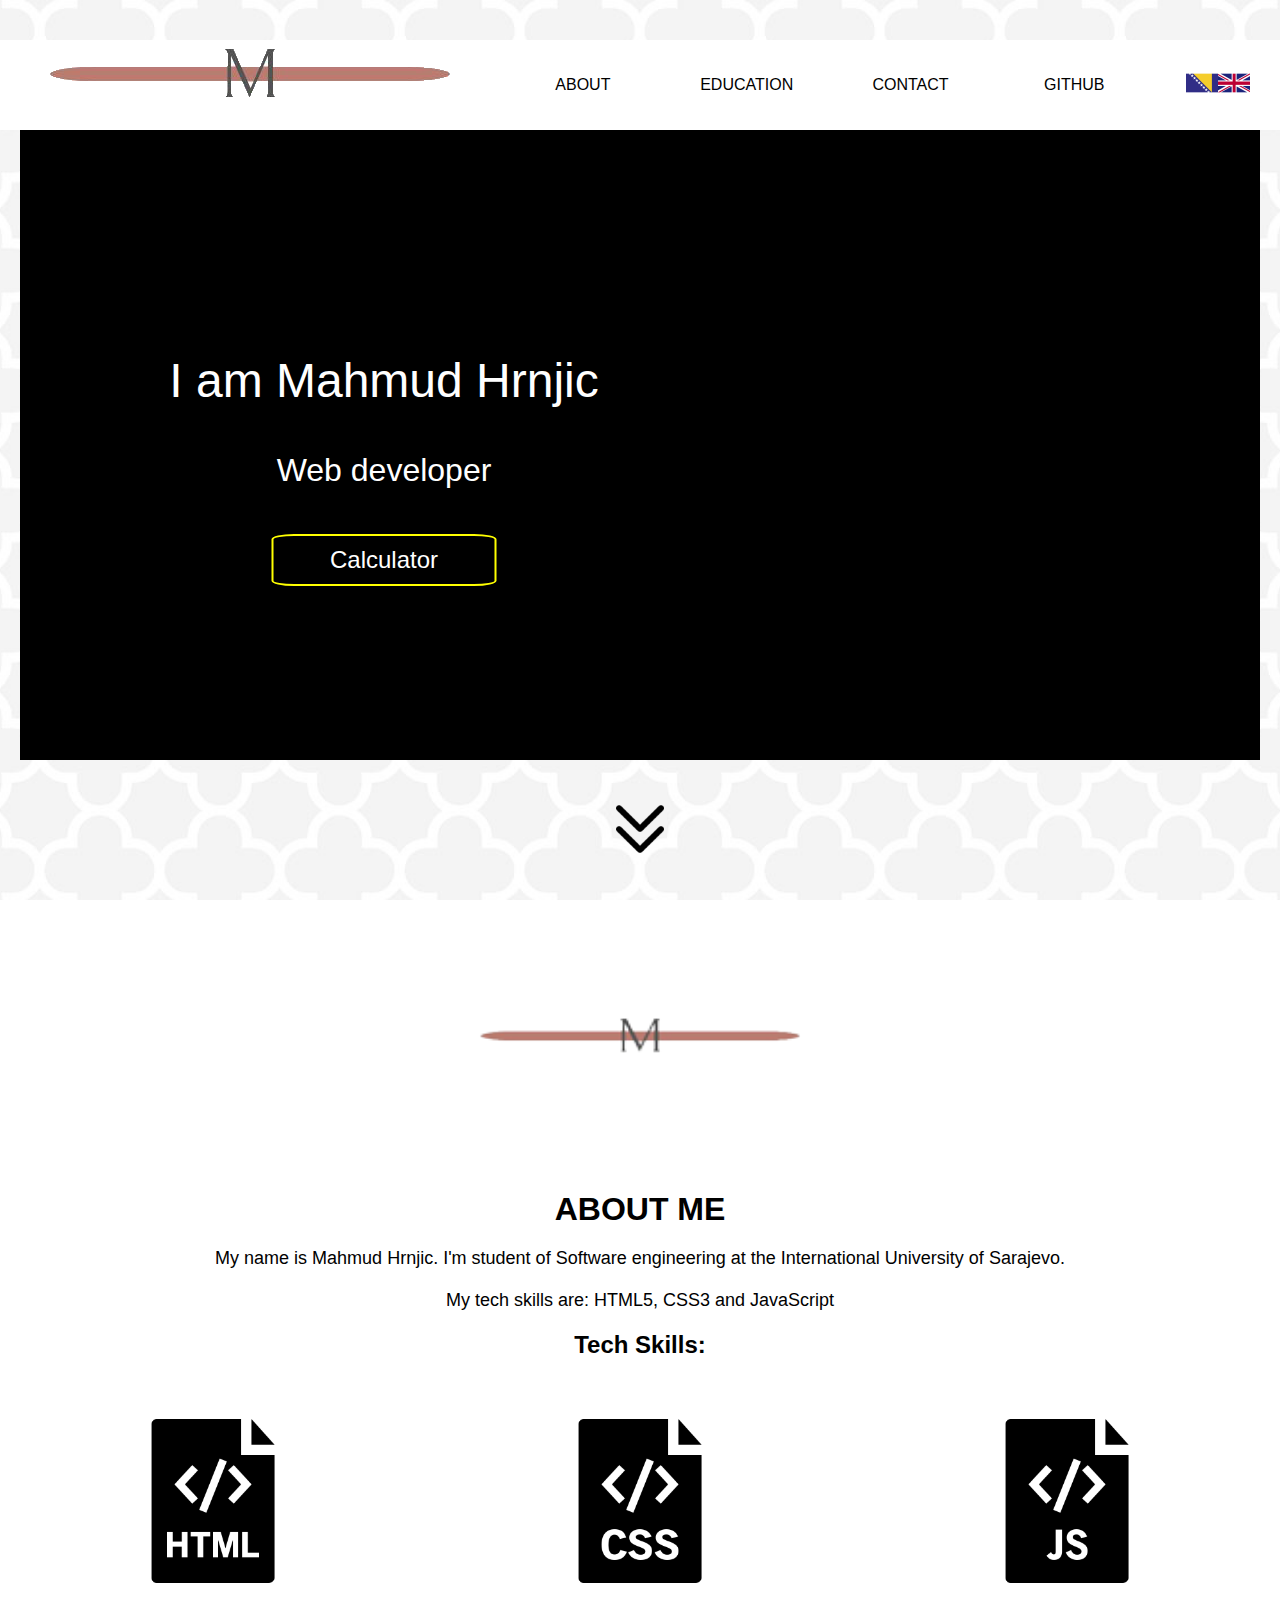
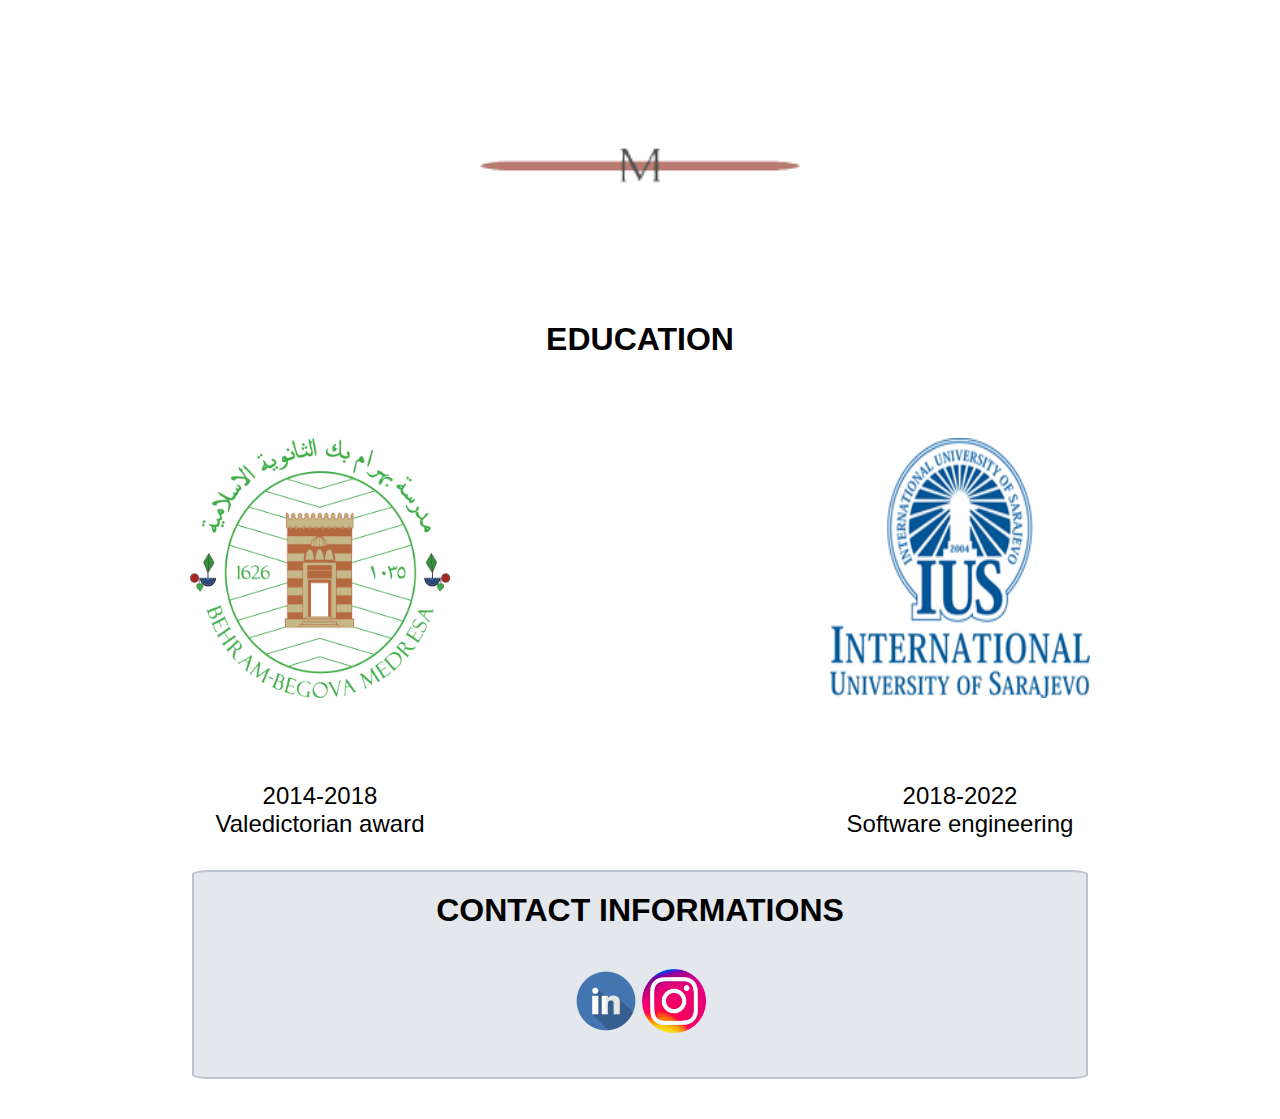
<file: index.html>
<!DOCTYPE html>
<html>
<head>
	<title></title>
	<meta charset="utf-8">
	<meta name="viewport" content="width=device-width, initial-scale=1">
	<title></title>
	<link rel="stylesheet" type="text/css" href="style.css">
</head>
<body>


<header id="header">
	<div id=logoHeader><img class="headerLogo" src="logo.png"></div>
	<div class="headerItems"><a href="#about" style="color: black">ABOUT</a></div>
	<div class="headerItems"><a href="#education" style="color: black">EDUCATION</a></div>
	<div class="headerItems"><a href="#contact" style="color: black">CONTACT</a></div>
	<div class="headerItems"><a href="index2.html" style="color: black">GITHUB</a></div>
</div>


	<div id="languages"><a href="index4.html"><img class="lang" src="bosnian.png"></a><a href="index.html"><img class="lang" src="english.png"></a></div>
</header>

<div id="title">
	<p id="naslov">I am Mahmud Hrnjic</p>
	<p id="podnaslov">Web developer</p>
	<a href="index3.html" target="_blank"><p id="calc">Calculator</p></a>
</div>

<div class="scroll"><a href="#about"><img class="arrow" src="arrow.png"></a></div>



<div class="content" id="about">
	
	<header class="logoHeader"><img class="logo" src="logo.gif"></header>
	<h1>ABOUT ME</h1>
	<p id="aboutMe">
	My name is Mahmud Hrnjic.
	I'm student of Software engineering at the International University of Sarajevo.<br><br>
	My tech skills are: HTML5, CSS3 and JavaScript
    </p>
    <h2>Tech Skills:</h2>
    <div id="techSkills">
    	<div class="ss"><img class="techSkillsIcons" src="html.png"></div>
    	<div class="ss"><img class="techSkillsIcons" src="css.png"></div>
    	<div class="ss"><img class="techSkillsIcons" src="js.png"></div>
    </div>

</div>


<div class="content" id="education">
	<header class="logoHeader"><img class="logo" src="logo.gif"></header>
	<h1>EDUCATION</h1>
	<div id="edu">
    	<div class="ee"><img class="eduIcons" src="bbm.png"></div>
    	<div class="ee"><img class="eduIcons" src="ius.png"></div>
    </div>

    <div id="eduCaptions">
    	<p class="cc">2014-2018<br>Valedictorian award</p>
    	<p class="cc">2018-2022<br>Software engineering</p>
    </div>
</div>



<div class="content" id="contact">
	<h1>CONTACT INFORMATIONS</h1>
	<div id="cont">
		<a href="https://ba.linkedin.com/in/mahmud-hrnjic-1b62b7177" target="_blank"><img onmouseover="bigImg" class="contactIcons" src="linkedin.png"></a>
		<a href="https://www.instagram.com/mahmudhrnjic/?hl=en" target="_blank"><img class="contactIcons" src="instagram.png"></a>
	</div>
</div>
</body>
</html>
</file>
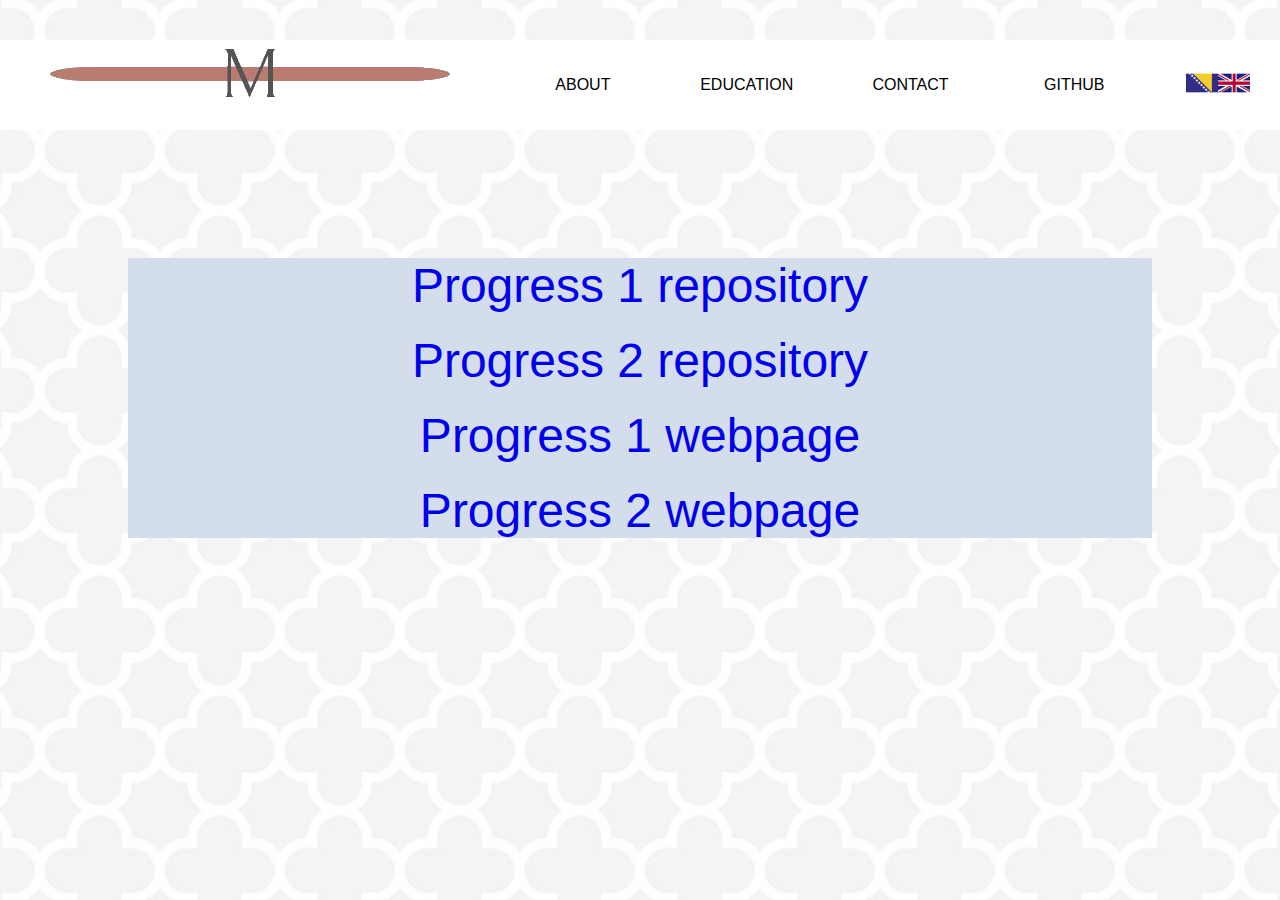
<file: index2.html>
<!DOCTYPE html>
<html>
<head>
	<title></title>
	<link rel="stylesheet" type="text/css" href="style.css">
	<meta charset="utf-8">
	<meta name="viewport" content="width=device-width, initial-scale=1">
</head>
<body>
	<header id="header">
	<div id=logoHeader><img class="headerLogo" src="logo.png"></div>
	<div class="headerItems"><a href="index.html" style="color: black">ABOUT</a></div>
	<div class="headerItems"><a href="index.html" style="color: black">EDUCATION</a></div>
	<div class="headerItems"><a href="index.html" style="color: black">CONTACT</a></div>
	<div class="headerItems"><a href="index.html" style="color: black">GITHUB</a></div>
</div>


	<div id="languages"><img class="lang" src="bosnian.png"><img class="lang" src="english.png"></div>
</header>

<div id="git">
	<ul id="list">
		<a href="https://github.com/mahmudhrnjic/Resume-progress" target="_blank"><li>Progress 1 repository</li></a>
		<a href="https://github.com/mahmudhrnjic/Resume-progress2" target="_blank"><li>Progress 2 repository</li></a>
		<a href="https://mahmudhrnjic.github.io/Resume-progress/" target="_blank"><li>Progress 1 webpage</li></a>
		<a href="https://mahmudhrnjicresume.netlify.com/" target="_blank"><li>Progress 2 webpage</li></a>
	</ul>
</div>
</body>
</html>
</file>
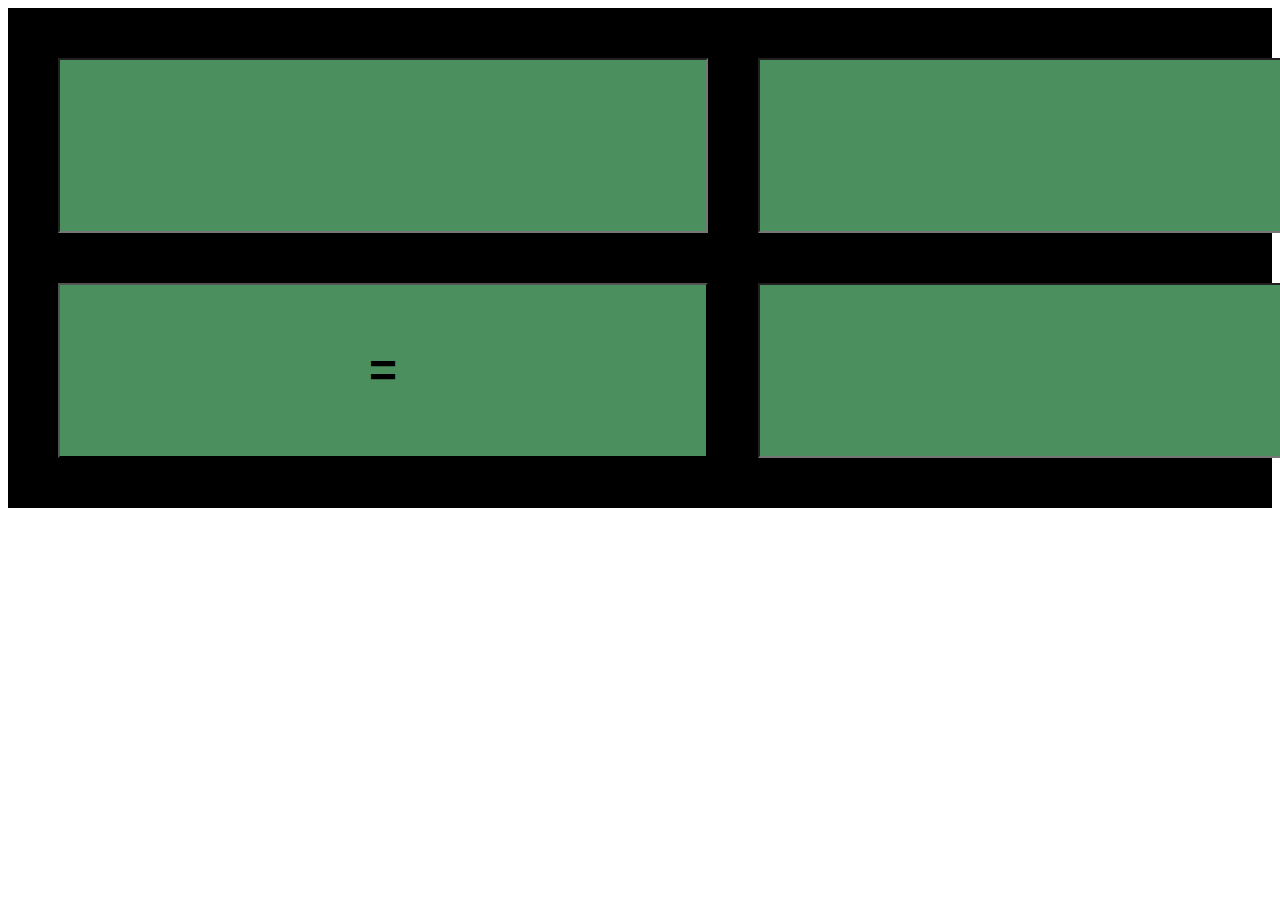
<file: index3.html>
<!DOCTYPE html>
<html>
<head>
	<title></title>
	<link rel="stylesheet" type="text/css" href="style2.css">
	<script type="text/javascript" src="javascript.js"></script>
</head>
<body>
<div id="calculator">
        
        <input class="options" type="text" id="x"/>
        <input class="options" type="text" id="y"/>
        
        <select class="options" id="operators">
            <option value="+">+</option>
            <option value="-">-</option>
            <option value="/">/</option>
            <option value="*">*</option>
        </select>
        
        <button class="options" onclick="calc();">=</button>
        <input class="options" type="text" id="result"/>
</div>

</body>
</html>
</file>
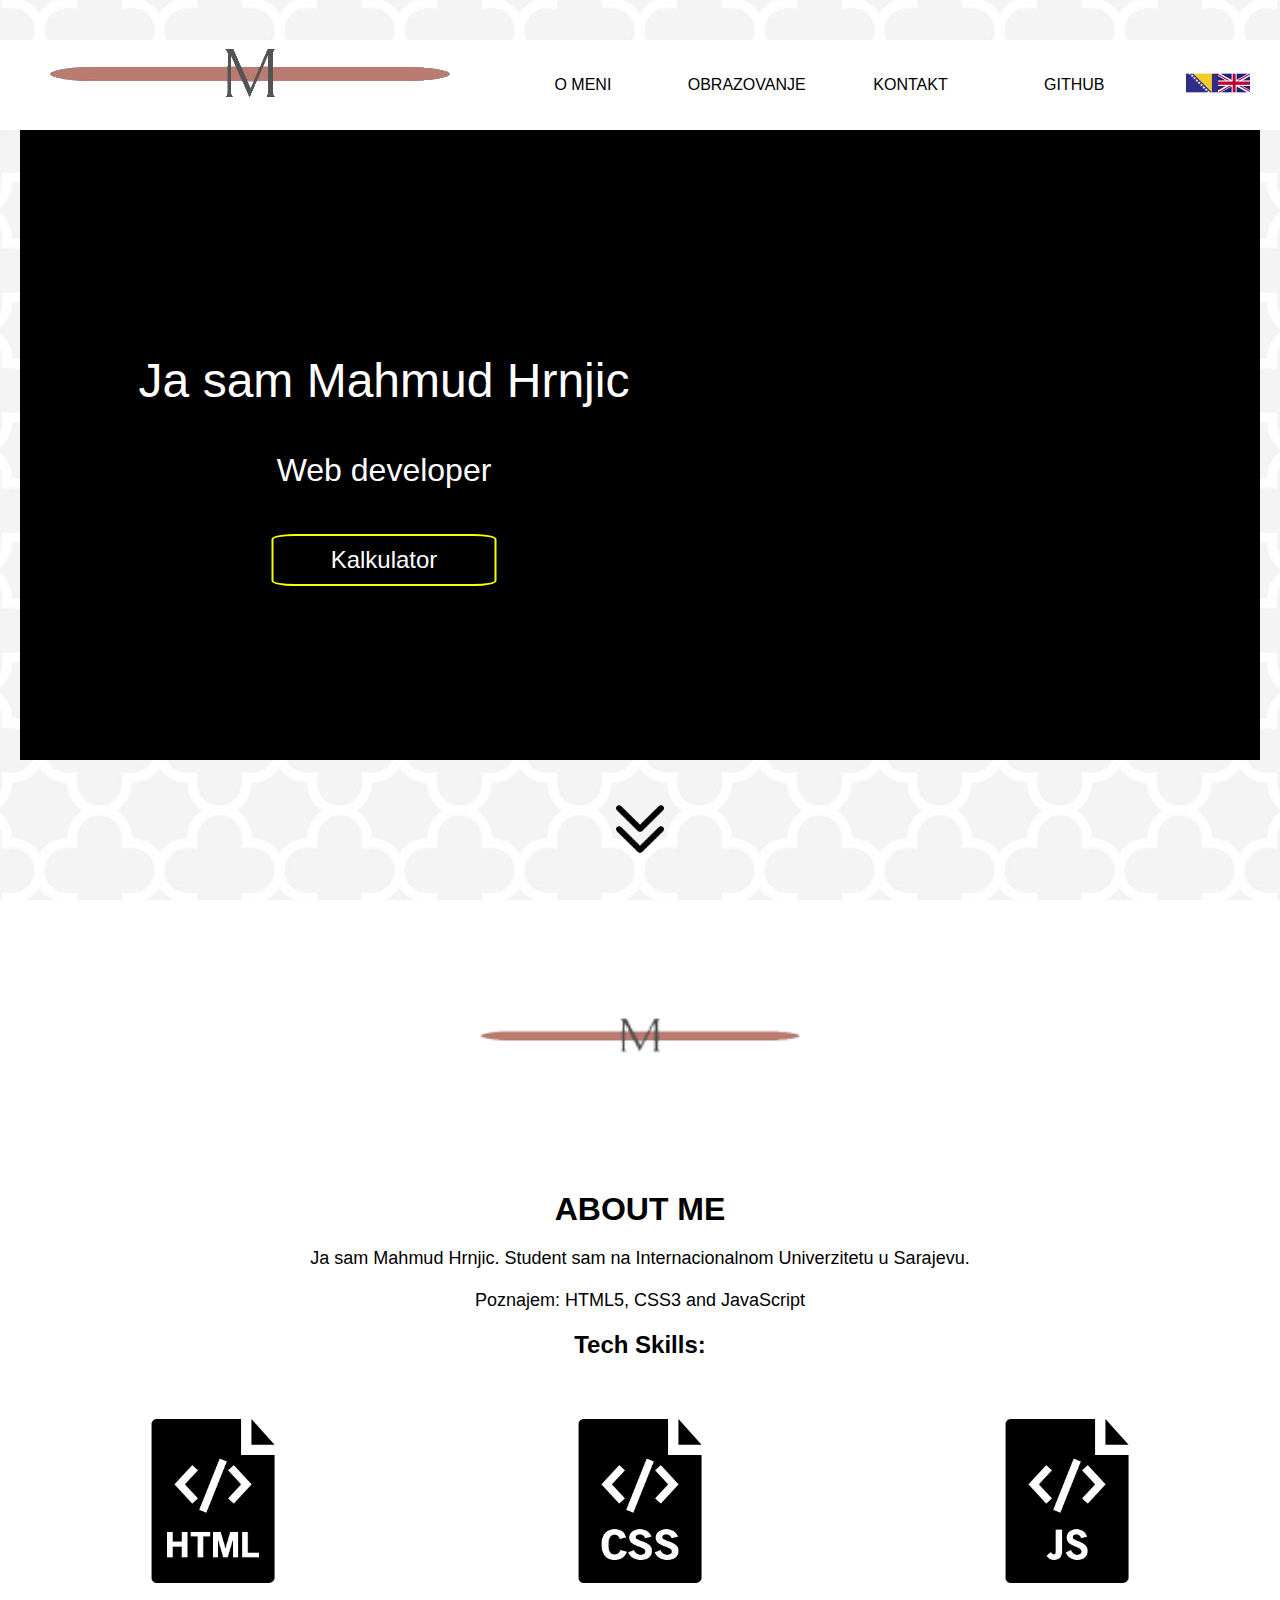
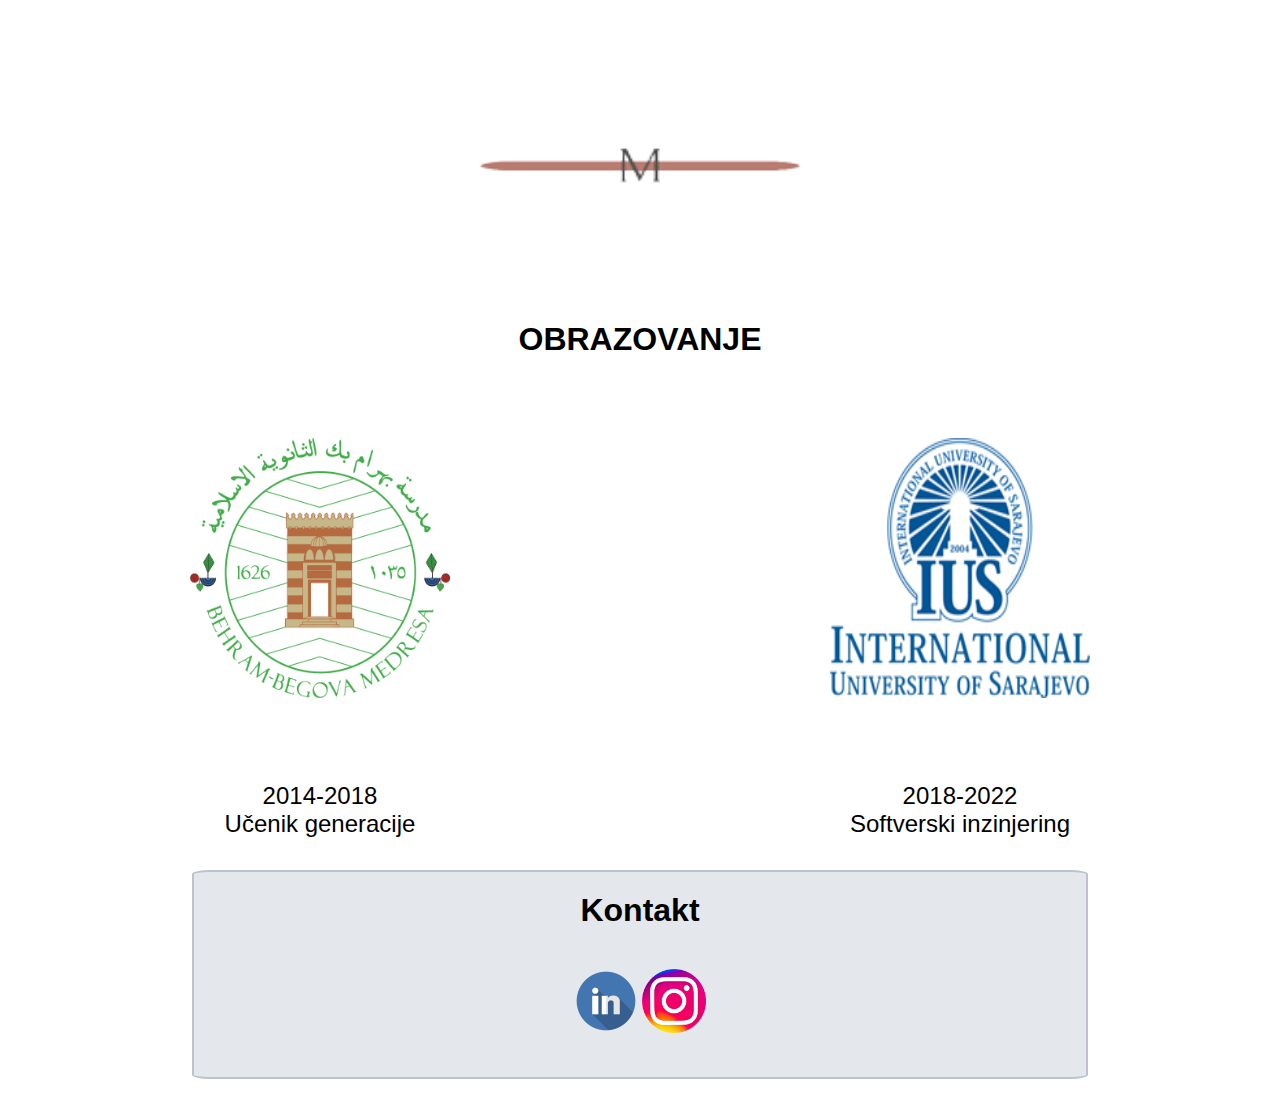
<file: index4.html>
<!DOCTYPE html>
<html>
<head>
	<title></title>
	<meta charset="utf-8">
	<meta name="viewport" content="width=device-width, initial-scale=1">
	<title></title>
	<link rel="stylesheet" type="text/css" href="style.css">
</head>
<body>


<header id="header">
	<div id=logoHeader><img class="headerLogo" src="logo.png"></div>
	<div class="headerItems"><a href="#about" style="color: black">O MENI</a></div>
	<div class="headerItems"><a href="#education" style="color: black">OBRAZOVANJE</a></div>
	<div class="headerItems"><a href="#contact" style="color: black">KONTAKT</a></div>
	<div class="headerItems"><a href="index2.html" style="color: black">GITHUB</a></div>
</div>

<div id="languages"><a href="index4.html"><img class="lang" src="bosnian.png"></a><a href="index.html"><img class="lang" src="english.png"></a></div>

</header>

<div id="title">
	<p id="naslov">Ja sam Mahmud Hrnjic</p>
	<p id="podnaslov">Web developer</p>
	<a href="index3.html" target="_blank"><p id="calc">Kalkulator</p></a>
</div>

<div class="scroll"><a href="#about"><img class="arrow" src="arrow.png"></a></div>



<div class="content" id="about">
	
	<header class="logoHeader"><img class="logo" src="logo.gif"></header>
	<h1>ABOUT ME</h1>
	<p id="aboutMe">
	Ja sam Mahmud Hrnjic.
	Student sam na Internacionalnom Univerzitetu u Sarajevu.<br><br>
	Poznajem: HTML5, CSS3 and JavaScript
    </p>
    <h2>Tech Skills:</h2>
    <div id="techSkills">
    	<div class="ss"><img class="techSkillsIcons" src="html.png"></div>
    	<div class="ss"><img class="techSkillsIcons" src="css.png"></div>
    	<div class="ss"><img class="techSkillsIcons" src="js.png"></div>
    </div>

</div>


<div class="content" id="education">
	<header class="logoHeader"><img class="logo" src="logo.gif"></header>
	<h1>OBRAZOVANJE</h1>
	<div id="edu">
    	<div class="ee"><img class="eduIcons" src="bbm.png"></div>
    	<div class="ee"><img class="eduIcons" src="ius.png"></div>
    </div>

    <div id="eduCaptions">
    	<p class="cc">2014-2018<br>Učenik generacije</p>
    	<p class="cc">2018-2022<br>Softverski inzinjering</p>
    </div>
</div>



<div class="content" id="contact">
	<h1>Kontakt</h1>
	<div id="cont">
		<a href="https://ba.linkedin.com/in/mahmud-hrnjic-1b62b7177" target="_blank"><img onmouseover="bigImg" class="contactIcons" src="linkedin.png"></a>
		<a href="https://www.instagram.com/mahmudhrnjic/?hl=en" target="_blank"><img class="contactIcons" src="instagram.png"></a>
	</div>
</div>
</body>
</html>
</file>
<file: style.css>
*
{
	margin: 0px;
	padding: 0px;
	box-sizing: border-box;
	scroll-behavior: smooth;
	margin-bottom: 20px;
	margin-top: 20px;
	text-decoration: none;
}

body
{
	font-family: 'Poppins', sans-serif;
	background-image: url("bcg1.jpg");
	background-attachment: fixed;
	background-repeat: no-repeat;
	background-position: center;
	background-size: cover;
}

#header
{
	display: flex;
	width: 100%;
	height: 10vh;
	margin: auto;
	align-items: center;
	margin-top: 20px;
	background-color: white;
	color: black;
}

#logoHeader
{
	flex: 1;
	text-align: center;
}

#languages
{
	flex: 1;
	text-align: center;
}

.headerItems
{
	flex: 1;
	text-align: center;
	padding: 20px;
}

.headerItems:hover
{
    background-color: #d3ddeb;
}

#headerLogo
{
	width: 800px;
	height: 1500px;
}

.logo
{
	width: 400px;
	height: 250px;
	margin-bottom: 0px;
}

.lang
{
	width: 32px;
	height: 32px;
}

#title
{
	margin: auto;
	height: 70vh;
	color: white;
	background-color: black;
	margin-left: 20px;
	margin-right: 20px
}

#naslov
{
	position: absolute;
	top: 40%;
	left: 30%;
	transform: translateX(-50%) translateY(-50%); 
	font-size: 48px;
	padding: 50px;
}

#podnaslov
{
	position: absolute;
	top: 50%;
	left: 30%;
	transform: translateX(-50%) translateY(-50%); 
	font-size: 32px;
}

#calc
{
	position: absolute;
	top: 60%;
	left: 30%;
	transform: translateX(-50%) translateY(-50%);
	font-size: 24px;
	padding: 10px;
	border: 2px solid yellow;
	border-radius: 10%;
	text-align: center;
	width: 25vh;
	color: white;
}

#calc:hover
{
	background-color: gray;
}

.arrow
{
	width: 48px;
	height: 48px;
}


.scroll
{
	margin-top: 25px;
	text-align: center;
}

#ed
{
	height: 200vh;
}

.logoHeader
{
	text-align: center;
	margin-bottom: 10px;
}

.content
{
	text-align: center;
}

.techSkillsIcons
{
	width: 164px;
	height: 164px;
}

.ss
{
	float: left;
	width: 33.33%
}

.ee
{
	float: left;
	width: 50%;
}

.eduIcons
{
	width: 300px;
	height: 300px;
	
	padding: 20px;
	border-radius: 10%;
}

.cc
{
	float: left;
	width: 50%;
	font-size: 24px;
}

#contact
{
	background-color: #e4e8ed;
	margin-top: 40%;
	margin-right: 15%;
	margin-left: 15%;
	border:2px solid #bac3cf;
	border-radius: 2%;
}

.contactIcons
{
	width: 64px;
	height: 64px;
}

#aboutMe
{
	font-size: 18px;
}

#git
{
	background-color: #d3ddeb;
	text-align: center;
    font-size: 48px;
    margin-top: 10%;
    margin-left: 10%;
    margin-right: 10%;
}

#list
{
	list-style: none;
}
</file>
<file: style2.css>
#calculator
{
  display: grid;
  grid-template-columns: auto auto auto;
  grid-gap: 50px;
  background-color: black;
  padding: 50px;
  height: 400px;
}

.options
{
  text-align: center;
  font-size: 48px;
  background-color: #4c8f5e;
  font-weight: bold;
}

#result
{
  grid-column-start: 2;
  grid-column-end: 4; 
}
</file>
